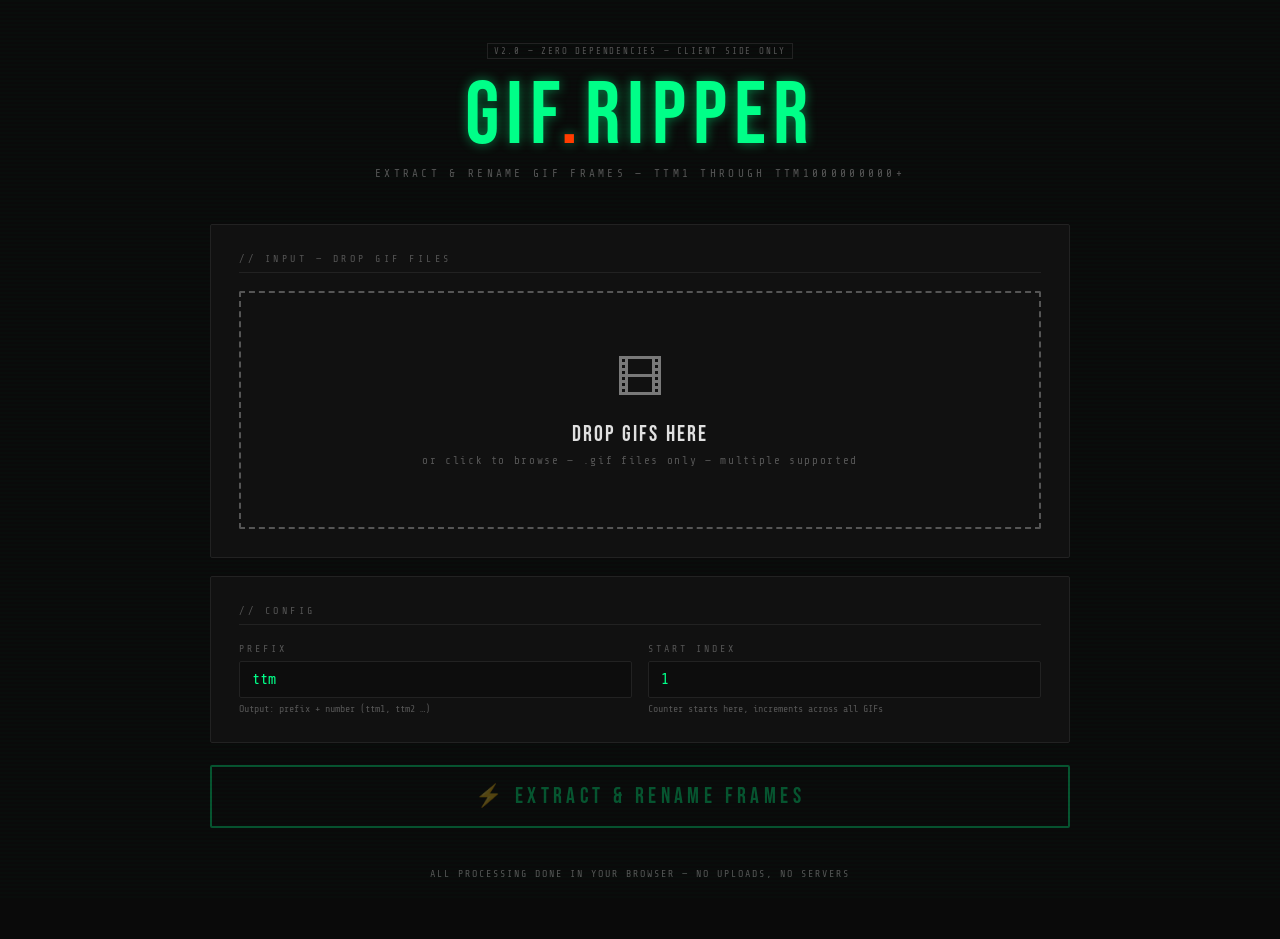
<file: Index.html>
<!DOCTYPE html>
<html lang="en">
<head>
  <meta charset="UTF-8">
  <meta name="viewport" content="width=device-width, initial-scale=1.0">
  <title>GIF Frame Ripper</title>
  <link rel="stylesheet" href="style.css">
</head>
<body>
<div class="content">

  <header>
    <div class="tag">v2.0 — Zero Dependencies — Client Side Only</div>
    <div class="logo">GIF<span>.</span>RIPPER</div>
    <div class="subtitle">Extract &amp; Rename GIF Frames — ttm1 through ttm1000000000+</div>
  </header>

  <!-- Drop Zone -->
  <div class="panel">
    <div class="panel-label">// Input — Drop GIF Files</div>
    <div id="dropzone">
      <span class="drop-icon">🎞</span>
      <div class="drop-main">Drop GIFs Here</div>
      <div class="drop-sub">or click to browse &mdash; .gif files only &mdash; multiple supported</div>
    </div>
    <input type="file" id="fileInput" multiple accept=".gif,image/gif">
    <div class="err-msg" id="errMsg"></div>
  </div>

  <!-- Config -->
  <div class="panel">
    <div class="panel-label">// Config</div>
    <div class="config-row">
      <div class="field">
        <label>Prefix</label>
        <input type="text" id="prefix" value="ttm" maxlength="30">
        <div class="hint">Output: prefix + number (ttm1, ttm2 …)</div>
      </div>
      <div class="field">
        <label>Start Index</label>
        <input type="number" id="startIndex" value="1" min="0">
        <div class="hint">Counter starts here, increments across all GIFs</div>
      </div>
    </div>
  </div>

  <!-- Queue -->
  <div class="panel" id="queuePanel" style="display:none">
    <div class="panel-label">
      // Queue
      <button class="clear-btn" id="clearBtn">✕ Clear All</button>
    </div>
    <ul id="queue"></ul>
    <div id="progressWrap">
      <div class="prog-bar-track">
        <div class="prog-bar-fill" id="progFill"></div>
      </div>
      <div class="prog-label" id="progLabel">Ready</div>
    </div>
  </div>

  <button id="runBtn" disabled>⚡ Extract &amp; Rename Frames</button>

  <!-- Output -->
  <div class="panel" id="outputWrap">
    <div class="panel-label">// Output Frames</div>
    <div class="out-grid" id="outGrid"></div>
    <div class="stat-row" id="statRow"></div>
    <button class="dl-all-btn" id="dlAllBtn">⬇ Download All Frames as ZIP</button>
  </div>

</div>
<footer>All processing done in your browser — no uploads, no servers</footer>

<script src="script.js"></script>
</body>
</html>
</file>
<file: style.css>
@import url('https://fonts.googleapis.com/css2?family=Share+Tech+Mono&family=Bebas+Neue&display=swap');

:root {
  --bg: #0a0a0a;
  --panel: #111;
  --border: #222;
  --accent: #00ff88;
  --accent2: #ff3c00;
  --accent3: #00cfff;
  --text: #e0e0e0;
  --muted: #555;
  --glow: 0 0 12px #00ff8877;
}

*, *::before, *::after {
  box-sizing: border-box;
  margin: 0;
  padding: 0;
}

body {
  background: var(--bg);
  color: var(--text);
  font-family: 'Share Tech Mono', monospace;
  min-height: 100vh;
  display: flex;
  flex-direction: column;
  align-items: center;
  padding: 40px 20px 60px;
  position: relative;
  overflow-x: hidden;
}

body::before {
  content: '';
  position: fixed;
  inset: 0;
  background: repeating-linear-gradient(
    0deg,
    transparent,
    transparent 2px,
    rgba(0, 255, 136, 0.015) 2px,
    rgba(0, 255, 136, 0.015) 4px
  );
  pointer-events: none;
  z-index: 0;
}

.content {
  position: relative;
  z-index: 1;
  width: 100%;
  max-width: 860px;
}

/* ── Header ── */
header {
  text-align: center;
  margin-bottom: 44px;
}

.logo {
  font-family: 'Bebas Neue', sans-serif;
  font-size: clamp(42px, 9vw, 88px);
  letter-spacing: 0.08em;
  line-height: 1;
  color: var(--accent);
  text-shadow: var(--glow);
  animation: flicker 6s infinite;
}

.logo span { color: var(--accent2); }

.subtitle {
  font-size: 11px;
  letter-spacing: 0.3em;
  color: var(--muted);
  margin-top: 6px;
  text-transform: uppercase;
}

.tag {
  display: inline-block;
  border: 1px solid var(--border);
  color: var(--muted);
  font-size: 9px;
  letter-spacing: 0.2em;
  padding: 2px 6px;
  margin-bottom: 14px;
  text-transform: uppercase;
}

@keyframes flicker {
  0%, 96%, 100% { opacity: 1; }
  97%            { opacity: 0.7; }
  98%            { opacity: 1; }
  99%            { opacity: 0.4; }
}

/* ── Panel ── */
.panel {
  background: var(--panel);
  border: 1px solid var(--border);
  border-radius: 2px;
  padding: 28px;
  margin-bottom: 18px;
}

.panel-label {
  font-size: 10px;
  letter-spacing: 0.35em;
  color: var(--muted);
  text-transform: uppercase;
  margin-bottom: 18px;
  border-bottom: 1px solid var(--border);
  padding-bottom: 8px;
  display: flex;
  align-items: center;
}

/* ── Drop Zone ── */
#dropzone {
  border: 2px dashed var(--muted);
  border-radius: 2px;
  padding: 60px 30px;
  text-align: center;
  cursor: pointer;
  transition: border-color 0.2s, background 0.2s;
}

#dropzone.drag {
  border-color: var(--accent);
  background: rgba(0, 255, 136, 0.04);
}

#dropzone:hover { border-color: #444; }

#dropzone .drop-icon {
  font-size: 48px;
  margin-bottom: 14px;
  display: block;
  opacity: 0.5;
}

#dropzone .drop-main {
  font-family: 'Bebas Neue', sans-serif;
  font-size: 22px;
  letter-spacing: 0.1em;
  color: var(--text);
  margin-bottom: 6px;
}

#dropzone .drop-sub {
  font-size: 11px;
  color: var(--muted);
  letter-spacing: 0.15em;
}

#fileInput { display: none; }

/* ── Config ── */
.config-row {
  display: grid;
  grid-template-columns: 1fr 1fr;
  gap: 16px;
}

.field label {
  display: block;
  font-size: 10px;
  letter-spacing: 0.3em;
  color: var(--muted);
  text-transform: uppercase;
  margin-bottom: 7px;
}

.field input {
  width: 100%;
  background: #0d0d0d;
  border: 1px solid var(--border);
  color: var(--accent);
  font-family: 'Share Tech Mono', monospace;
  font-size: 15px;
  padding: 9px 12px;
  outline: none;
  border-radius: 2px;
  transition: border-color 0.15s;
}

.field input:focus {
  border-color: var(--accent);
  box-shadow: var(--glow);
}

.hint {
  font-size: 10px;
  color: var(--muted);
  margin-top: 5px;
}

/* ── Run Button ── */
#runBtn {
  width: 100%;
  padding: 16px;
  font-family: 'Bebas Neue', sans-serif;
  font-size: 22px;
  letter-spacing: 0.2em;
  background: transparent;
  border: 2px solid var(--accent);
  color: var(--accent);
  cursor: pointer;
  border-radius: 2px;
  transition: background 0.15s, box-shadow 0.15s, color 0.15s;
  margin-top: 4px;
}

#runBtn:hover:not(:disabled) {
  background: var(--accent);
  color: #000;
  box-shadow: var(--glow);
}

#runBtn:disabled { opacity: 0.3; cursor: not-allowed; }

/* ── Progress ── */
#progressWrap { display: none; }

.prog-bar-track {
  height: 4px;
  background: var(--border);
  border-radius: 2px;
  margin: 12px 0 8px;
  overflow: hidden;
}

.prog-bar-fill {
  height: 100%;
  width: 0%;
  background: var(--accent);
  transition: width 0.1s;
  box-shadow: var(--glow);
}

.prog-label {
  font-size: 11px;
  color: var(--muted);
  letter-spacing: 0.1em;
}

/* ── Queue ── */
#queue { list-style: none; }

#queue li {
  display: flex;
  align-items: center;
  gap: 12px;
  padding: 10px 0;
  border-bottom: 1px solid var(--border);
  font-size: 12px;
}

#queue li:last-child { border-bottom: none; }

.q-thumb {
  width: 40px;
  height: 28px;
  object-fit: cover;
  border: 1px solid var(--border);
  border-radius: 1px;
  flex-shrink: 0;
}

.q-name {
  flex: 1;
  color: var(--text);
  white-space: nowrap;
  overflow: hidden;
  text-overflow: ellipsis;
}

.q-frames { color: var(--muted); font-size: 11px; flex-shrink: 0; }

.q-status {
  font-size: 10px;
  letter-spacing: 0.1em;
  flex-shrink: 0;
  padding: 2px 7px;
  border-radius: 1px;
}

.q-status.waiting { color: var(--muted);   border: 1px solid var(--border); }
.q-status.running { color: var(--accent3); border: 1px solid var(--accent3); }
.q-status.done    { color: var(--accent);  border: 1px solid var(--accent); }
.q-status.error   { color: var(--accent2); border: 1px solid var(--accent2); }

/* ── Output ── */
#outputWrap { display: none; }

.out-grid {
  display: grid;
  grid-template-columns: repeat(auto-fill, minmax(80px, 1fr));
  gap: 8px;
  max-height: 320px;
  overflow-y: auto;
  padding-right: 4px;
}

.out-grid::-webkit-scrollbar { width: 4px; }
.out-grid::-webkit-scrollbar-track { background: var(--border); }
.out-grid::-webkit-scrollbar-thumb { background: var(--muted); }

.frame-card {
  background: #0d0d0d;
  border: 1px solid var(--border);
  border-radius: 1px;
  overflow: hidden;
  text-align: center;
}

.frame-card img {
  width: 100%;
  aspect-ratio: 1;
  object-fit: cover;
  display: block;
}

.frame-card .frame-name {
  font-size: 8px;
  color: var(--muted);
  padding: 3px 2px;
  white-space: nowrap;
  overflow: hidden;
  text-overflow: ellipsis;
  letter-spacing: 0.05em;
}

.dl-all-btn {
  width: 100%;
  margin-top: 16px;
  padding: 13px;
  font-family: 'Bebas Neue', sans-serif;
  font-size: 18px;
  letter-spacing: 0.2em;
  background: transparent;
  border: 2px solid var(--accent3);
  color: var(--accent3);
  cursor: pointer;
  border-radius: 2px;
  transition: background 0.15s, box-shadow 0.15s, color 0.15s;
}

.dl-all-btn:hover {
  background: var(--accent3);
  color: #000;
  box-shadow: 0 0 12px #00cfff77;
}

.dl-all-btn:disabled { opacity: 0.4; cursor: not-allowed; }

.stat-row {
  display: flex;
  gap: 24px;
  margin-top: 16px;
  flex-wrap: wrap;
}

.stat { font-size: 11px; color: var(--muted); }
.stat span { color: var(--accent); font-size: 15px; margin-right: 4px; }

/* ── Misc ── */
.clear-btn {
  background: none;
  border: 1px solid var(--border);
  color: var(--muted);
  font-family: 'Share Tech Mono', monospace;
  font-size: 11px;
  padding: 5px 12px;
  cursor: pointer;
  border-radius: 2px;
  letter-spacing: 0.1em;
  transition: border-color 0.15s, color 0.15s;
  margin-left: auto;
}

.clear-btn:hover { border-color: var(--accent2); color: var(--accent2); }

footer {
  margin-top: 40px;
  font-size: 10px;
  color: var(--muted);
  letter-spacing: 0.2em;
  text-align: center;
  text-transform: uppercase;
}

.err-msg {
  color: var(--accent2);
  font-size: 11px;
  margin-top: 8px;
  display: none;
}
</file>
